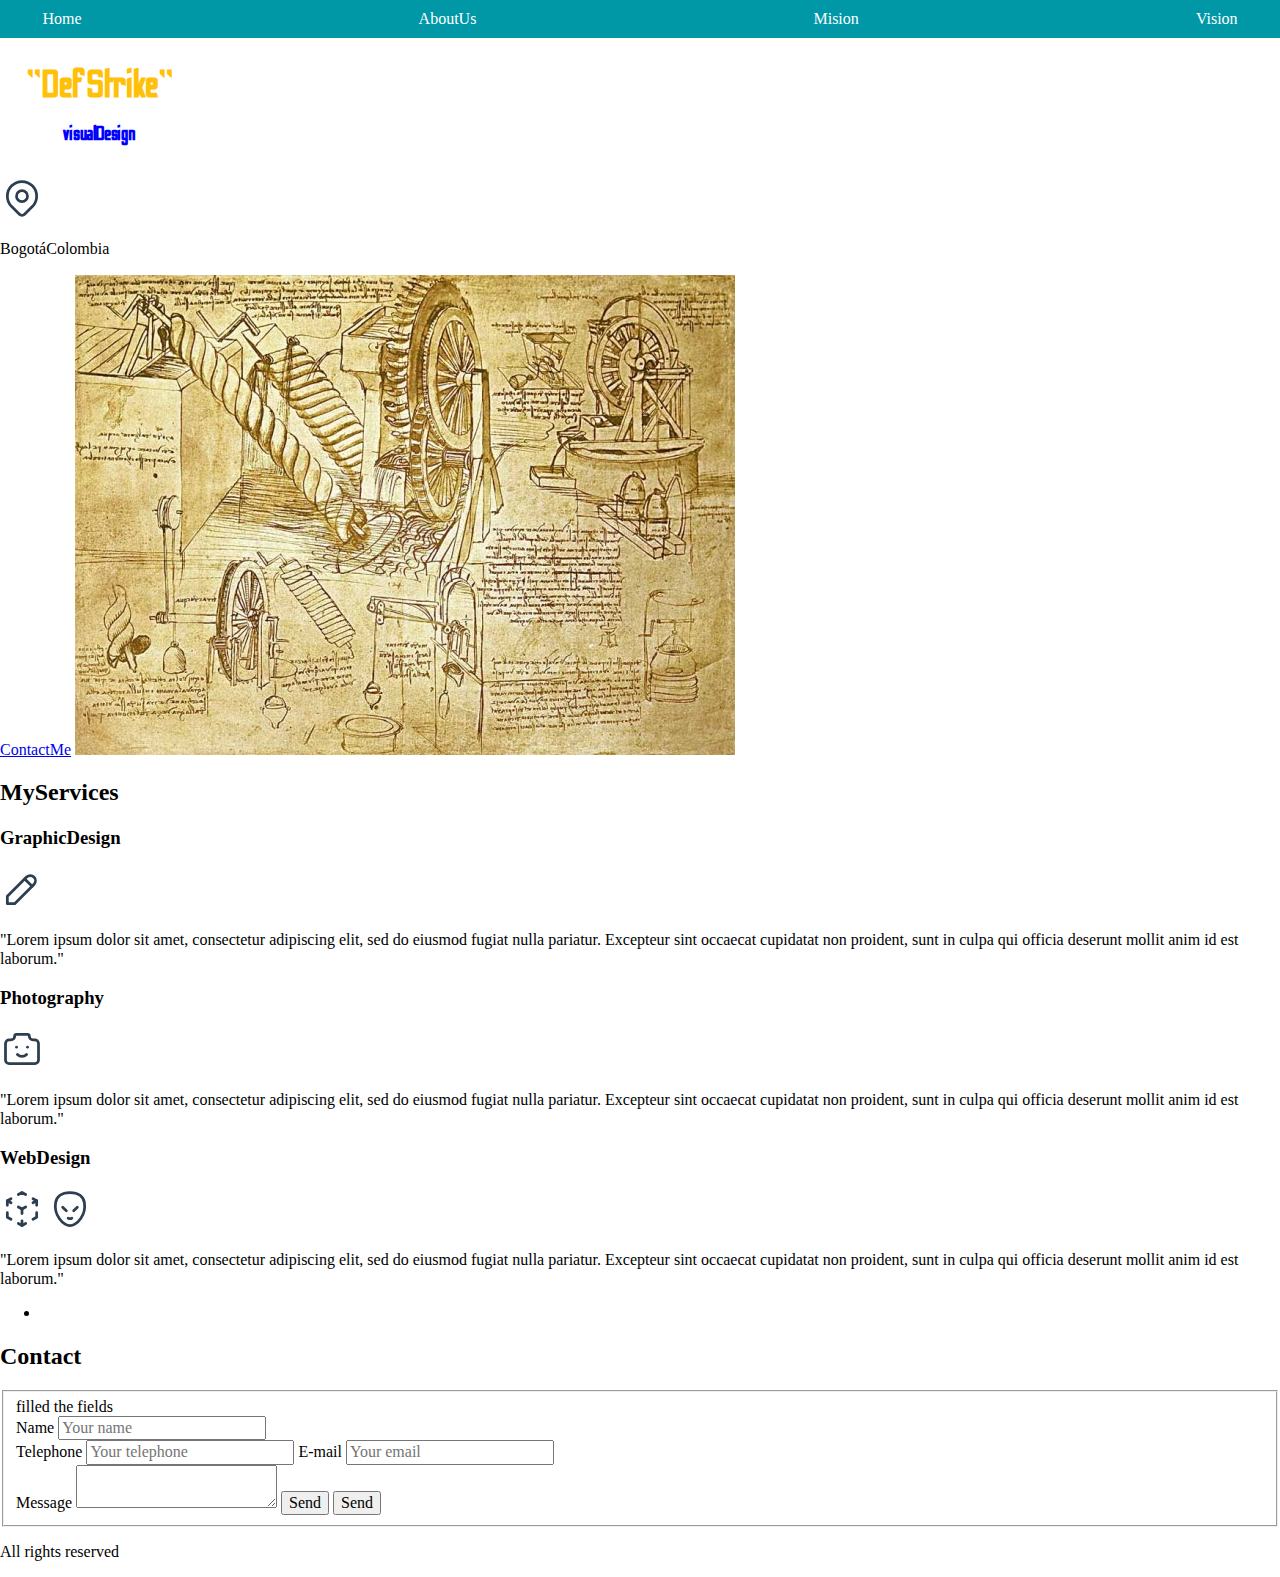
<file: index.html>
<!DOCTYPE html>
<html lang="en">
<head>
    <meta charset="UTF-8">
    <!--help us to introduce special character--> 
   
    <meta http-equiv="X-UA-Compatible" content="IE=edge">
    
    <meta name="viewport" content="width=device-width, initial-scale=1.0">
    <!--this label is so important because help us to 
    do a responsive site-->

    <meta name="description" content="my new page">
    <!-- this label is for SEO-->
    
    <meta name="description" content="index,follow">
    <!--with this label we allow that the browser's 
    boots show our page on the we-->

    <title>Document</title>
    <!--is the name that will has the tap on the browser-->

    <link rel="preload" href="css/normalize.css" as="style">
    <link rel="stylesheet" href="css/normalize.css">
    <link rel="preconnect" href="https://fonts.gstatic.com">
<link href="https://fonts.googleapis.com/css2?family=Odibee+Sans&display=swap" rel="stylesheet">

<!--Is soo important the form to put the fonts in the body side-->


    <link rel="stylesheet" href="css/styles.css">
    
 
</head>


<body> 
    
   <!--In this part of the structure you could put 
   the containers label, these labels has the content 
   that will be renderensing for the browser-->
<div class="nav-bg">  
   <nav class="main-navigation container">
     
    <!--"a", this kind of label needs atributtes and for 
    do the hyperlink you have to use the atributte href 
    put a "#" if you dont have the link yet -->
    
    <!--"img", this label is for insert images on page, the way
    to insert the image is using the atributte "src"-->

    <!-- shift + alt + down arrow, copy the first line where you stay-->

    <!--hyperlink, i you dont put # on href when someone clik
    over this hyper link it could take the user to a wrong site-->

     <a href="index.html">Home</a>
    <a href="aboutus.html">AboutUs</a>
    <a href="#">Mision</a>
    <a href="#">Vision</a>
    
    <!--Is important thath the -->    
</nav>

</div> 

   <header>

    <section>  
        
       <!--In this moment we're going to use a class label
      on H1 element-->       
        <h1 class="title">"DefStrike" 

          <span>visualDesign</span>
          
          <!--in the moment that you going to put a 
          subtitle on h1 label you have to use span label-->


        </h1>  
        
        
        
          <!--SVG scalable vector graphics, this kind of files doesnt destorting-->
          <p><svg xmlns="http://www.w3.org/2000/svg" class="icon icon-tabler icon-tabler-map-pin" width="44" height="44" viewBox="0 0 24 24" stroke-width="1.5" stroke="#2c3e50" fill="none" stroke-linecap="round" stroke-linejoin="round">
            <path stroke="none" d="M0 0h24v24H0z" fill="none"/>
            <circle cx="12" cy="11" r="3" />
            <path d="M17.657 16.657l-4.243 4.243a2 2 0 0 1 -2.827 0l-4.244 -4.243a8 8 0 1 1 11.314 0z" />
          </svg></p>

        <p class="tabogo">BogotáColombia</p>
      
        <a href="#">ContactMe</a>
        
        <!--is soo important idicate the foulders path-->
        <img src="images/planedavinci.jpg">

   </section>

   <!--the main side of the web site-->
   
   
   
   </header>
    
   <main>

    <section>
    
    <article>

        <h2>MyServices</h2>

    <section>
     <h3>GraphicDesign</h3>

     <p><svg xmlns="http://www.w3.org/2000/svg" class="icon icon-tabler icon-tabler-pencil" width="44" height="44" viewBox="0 0 24 24" stroke-width="1.5" stroke="#2c3e50" fill="none" stroke-linecap="round" stroke-linejoin="round">
        <path stroke="none" d="M0 0h24v24H0z" fill="none"/>
        <path d="M4 20h4l10.5 -10.5a1.5 1.5 0 0 0 -4 -4l-10.5 10.5v4" />
        <line x1="13.5" y1="6.5" x2="17.5" y2="10.5" />
      </svg></p>

    <p>"Lorem ipsum dolor sit amet, consectetur adipiscing elit, sed do eiusmod 
        fugiat nulla pariatur. Excepteur sint occaecat cupidatat non proident, 
        sunt in culpa qui officia deserunt mollit anim id est laborum."</p>
    </section>

    <!--You can have multiples section but only one header-->

    <section>
   <h3>Photography</h3>

   <p><svg xmlns="http://www.w3.org/2000/svg" class="icon icon-tabler icon-tabler-camera-selfie" width="44" height="44" viewBox="0 0 24 24" stroke-width="1.5" stroke="#2c3e50" fill="none" stroke-linecap="round" stroke-linejoin="round">
    <path stroke="none" d="M0 0h24v24H0z" fill="none"/>
    <path d="M5 7h1a2 2 0 0 0 2 -2a1 1 0 0 1 1 -1h6a1 1 0 0 1 1 1a2 2 0 0 0 2 2h1a2 2 0 0 1 2 2v9a2 2 0 0 1 -2 2h-14a2 2 0 0 1 -2 -2v-9a2 2 0 0 1 2 -2" />
    <path d="M9.5 15a3.5 3.5 0 0 0 5 0" />
    <line x1="15" y1="11" x2="15.01" y2="11" />
    <line x1="9" y1="11" x2="9.01" y2="11" />
  </svg></p>

   <p>"Lorem ipsum dolor sit amet, consectetur adipiscing elit, sed do eiusmod 
    fugiat nulla pariatur. Excepteur sint occaecat cupidatat non proident, 
    sunt in culpa qui officia deserunt mollit anim id est laborum."</p>
    </section>

    <section>
   <h3>WebDesign</h3>
   
   <p><svg xmlns="http://www.w3.org/2000/svg" class="icon icon-tabler icon-tabler-3d-cube-sphere" width="44" height="44" viewBox="0 0 24 24" stroke-width="1.5" stroke="#2c3e50" fill="none" stroke-linecap="round" stroke-linejoin="round">
    <path stroke="none" d="M0 0h24v24H0z" fill="none"/>
    <path d="M6 17.6l-2 -1.1v-2.5" />
    <path d="M4 10v-2.5l2 -1.1" />
    <path d="M10 4.1l2 -1.1l2 1.1" />
    <path d="M18 6.4l2 1.1v2.5" />
    <path d="M20 14v2.5l-2 1.12" />
    <path d="M14 19.9l-2 1.1l-2 -1.1" />
    <line x1="12" y1="12" x2="14" y2="10.9" />
    <line x1="18" y1="8.6" x2="20" y2="7.5" />
    <line x1="12" y1="12" x2="12" y2="14.5" />
    <line x1="12" y1="18.5" x2="12" y2="21" />
    <path d="M12 12l-2 -1.12" />
    <line x1="6" y1="8.6" x2="4" y2="7.5" />
  </svg>

  <svg xmlns="http://www.w3.org/2000/svg" class="icon icon-tabler icon-tabler-alien" width="44" height="44" viewBox="0 0 24 24" stroke-width="1.5" stroke="#2c3e50" fill="none" stroke-linecap="round" stroke-linejoin="round">
    <path stroke="none" d="M0 0h24v24H0z" fill="none"/>
    <path d="M11 17a2.5 2.5 0 0 0 2 0" />
    <path d="M12 3c-4.664 0 -7.396 2.331 -7.862 5.595a11.816 11.816 0 0 0 2 8.592a10.777 10.777 0 0 0 3.199 3.064c1.666 1 3.664 1 5.33 0a10.777 10.777 0 0 0 3.199 -3.064a11.89 11.89 0 0 0 2 -8.592c-.466 -3.265 -3.198 -5.595 -7.862 -5.595z" />
    <line x1="8" y1="11" x2="10" y2="13" />
    <line x1="16" y1="11" x2="14" y2="13" />
  </svg>

<x  /p>
   
   <p>"Lorem ipsum dolor sit amet, consectetur adipiscing elit, sed do eiusmod 
    fugiat nulla pariatur. Excepteur sint occaecat cupidatat non proident, 
    sunt in culpa qui officia deserunt mollit anim id est laborum."</p> 
    </section>
    
    </article>

       <!--this label is for doing list--> 
    
       <ul> 
        <!--unorder list-->
        
        <li><!--list item--> </li>
    
        </ul>
    
        <ol>
        <!--order list-->
        </ol>
    
        <!--We have to use semantic html-->
    
    </section>

    </main>
    
    <footer>
     
    <section>

    <h2>Contact</h2>

     <!--this label is to important to begin a new form-->

    <form>
    
        
        <fieldset>
            <!--the field set you have to put on your code the label legend
             to insert a litlle sentence to invites filled the form-->
             
             <div>
             <legend>filled the fields </legend>

             <!--With it you can put the title to the field-->
             <label>Name</label>
             
             <!--there are a lot of differnts kinds of inputs, in this case 
            we are going to use the input text for example
             -checkbox
             -radio
             -tel show number keyboard
             -email show @ sign
             -number allow to put only #
             
             The attribute allow show this text while the field is empty 
            
             -->
             <input type= "text" placeholder="Your name" />

             </div>

             <div>

             <!--put / sign is good practice for tecnologies like react-->

             <label>Telephone</label>
             <input type= "tel" placeholder="Your telephone" />

             <label>E-mail</label>
             <input type="email" placeholder="Your email" />
             
             </div>

             <div>
             <!--text area allow us have the possibility to include
             a message inside the the form to our users-->
             <label>Message</label>
             <textarea></textarea>
             
             <!--use someone of this option to make a button the syntax is soo similar-->
             <input type="submit" value="Send">
             <button type="submit" value="Send">Send</button>
             </div>

             <!--div label allow us has the possibility of group different contents-->

              
             



        </fieldset>

    </form>

    </section>
    <p>All rights reserved</p>
    </footer>
    

</body>

 </html>
</file>
<file: css/styles.css>
/**this is the aspect of our page

p { 
} 

p is a selector

p { color: 
} 

color is the property

p { color: blue; 
}

blue is value

Why CSS,  because the css take the last selector to
apply the value

**/

/**all selectors that begin with ":" is pseudoselectors, this is an element that isnt inside 
of html, root is a form to variables on css called custom properties **/

/**in this case rote will be our color palet**/

/**http://necolas.github.io/normalize.css/ is a library that allow us create a standard
around of project **/


:root {
    --blanco:#ffffff;
    --oscuro:#000000; 
    --primario:#ffc107;
    --secundario:#0097A7;
    --gris:#757575;

    --main-font: 3.8rem; 
    


} 


html {
    font-size: 62.25%;
}

body {
    font-size: 16px;
}

/** title will be a sigle div label, for ever when you are using
a div class it will begin with a "." point, is soo good use div
class because this element is reusable and the same properties
will be apply over it **/

.title {
    text-align: center;
    font-size: var(--main-font) ; /** 3.8rem 1 rem = 10px **/
    width: 20rem;
    font-family: 'Odibee Sans', cursive;
    font-weight: bold;
    
    /**The values for normal 400 and 700 for bold **/

    color: var(--primario);
}

/**the classes are reusable, in this case we going to apply this class over 
the class "main-navigation" **/

.container {
    width: 120rem;
    margin: 0 auto;
   
    /**other form to apply this values is with the next sintax 
    
    margin: 0 auto 0 auto ;
    
    other way is 

    margin: 0 auto ;

    **/
}

.nav-bg {
    background-color: var(--secundario);
}


.main-navigation {
    padding: 1rem;
    display: flex;
    flex-direction: row;
    justify-content: space-between;

}

.main-navigation a {
    color: var(--blanco);
    text-decoration: none;
   

}

.tabogo p {
    background-color: var(--primario);
}

/**font family is a property that allow us chose a specific font
a good option to add a font is google font, with this tool you can
show a single **/

/** REM is relative to the text size standar **/

/** In this case we can see the specifity fact, this aspect 
of css define the properties over a element according to order 
that has over ccs sheet, for this reason the name of cascade
for CSS standard**/
span {
    font-size: 2rem;
    color: green;
}

.title span {
    font-size: 2rem;
    color: blue;
}
</file>
